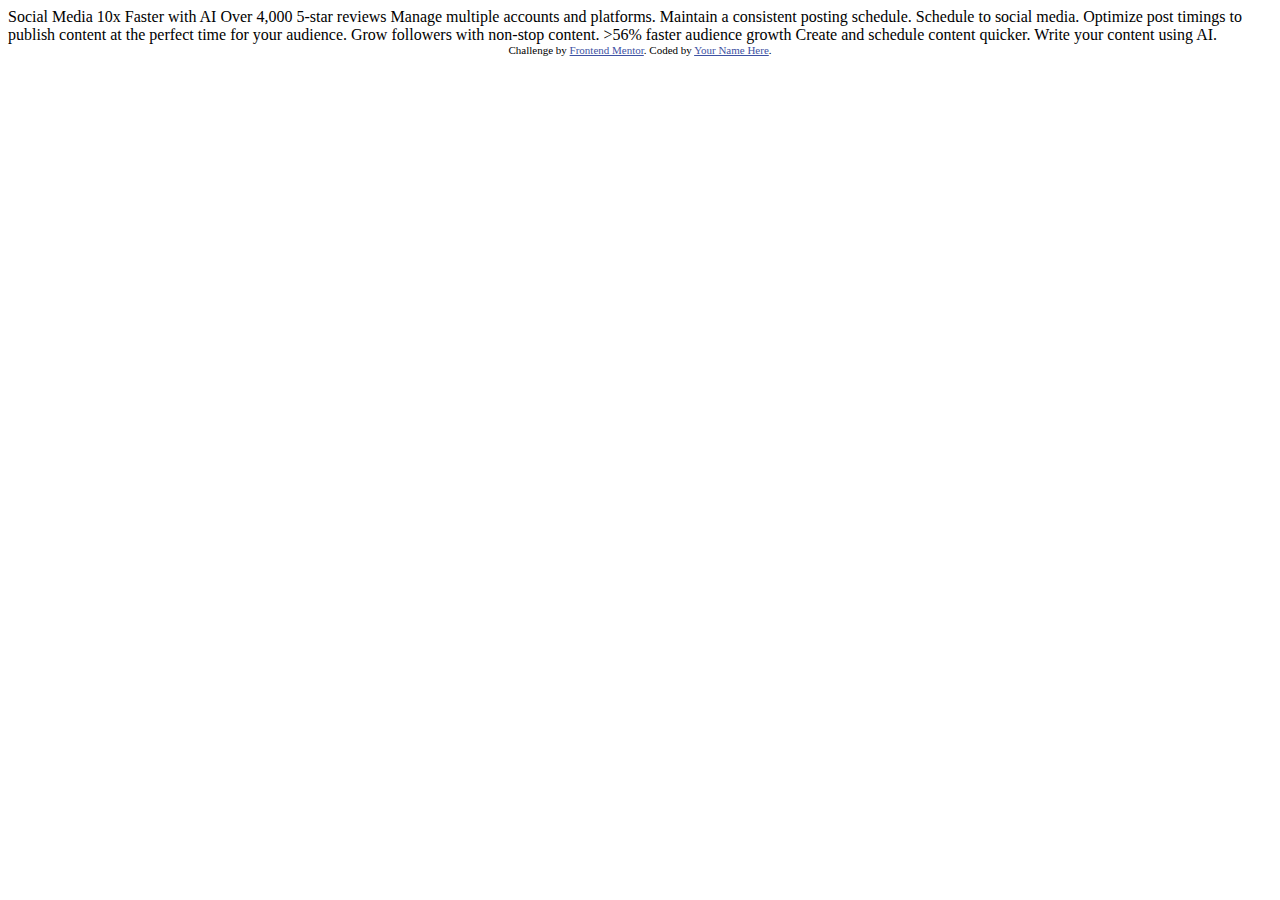
<file: Project 01/bento-grid-main/bento-grid-main/index.html>
<!DOCTYPE html>
<html lang="en">
<head>
  <meta charset="UTF-8">
  <meta name="viewport" content="width=device-width, initial-scale=1.0"> <!-- displays site properly based on user's device -->

  <link rel="icon" type="image/png" sizes="32x32" href="./assets/images/favicon-32x32.png">
  
  <title>Frontend Mentor | Bento grid</title>

  <!-- Feel free to remove these styles or customise in your own stylesheet 👍 -->
  <style>
    .attribution { font-size: 11px; text-align: center; }
    .attribution a { color: hsl(228, 45%, 44%); }
  </style>
</head>
<body>

  Social Media 10x Faster with AI
  Over 4,000 5-star reviews

  Manage multiple accounts and platforms.

  Maintain a consistent posting schedule.

  Schedule to social media.
  Optimize post timings to publish content at the perfect time for your audience.
  
  Grow followers with non-stop content.

  >56% faster audience growth
  
  Create and schedule content quicker.

  Write your content using AI.
  
  <div class="attribution">
    Challenge by <a href="https://www.frontendmentor.io?ref=challenge">Frontend Mentor</a>. 
    Coded by <a href="#">Your Name Here</a>.
  </div>
</body>
</html>
</file>
